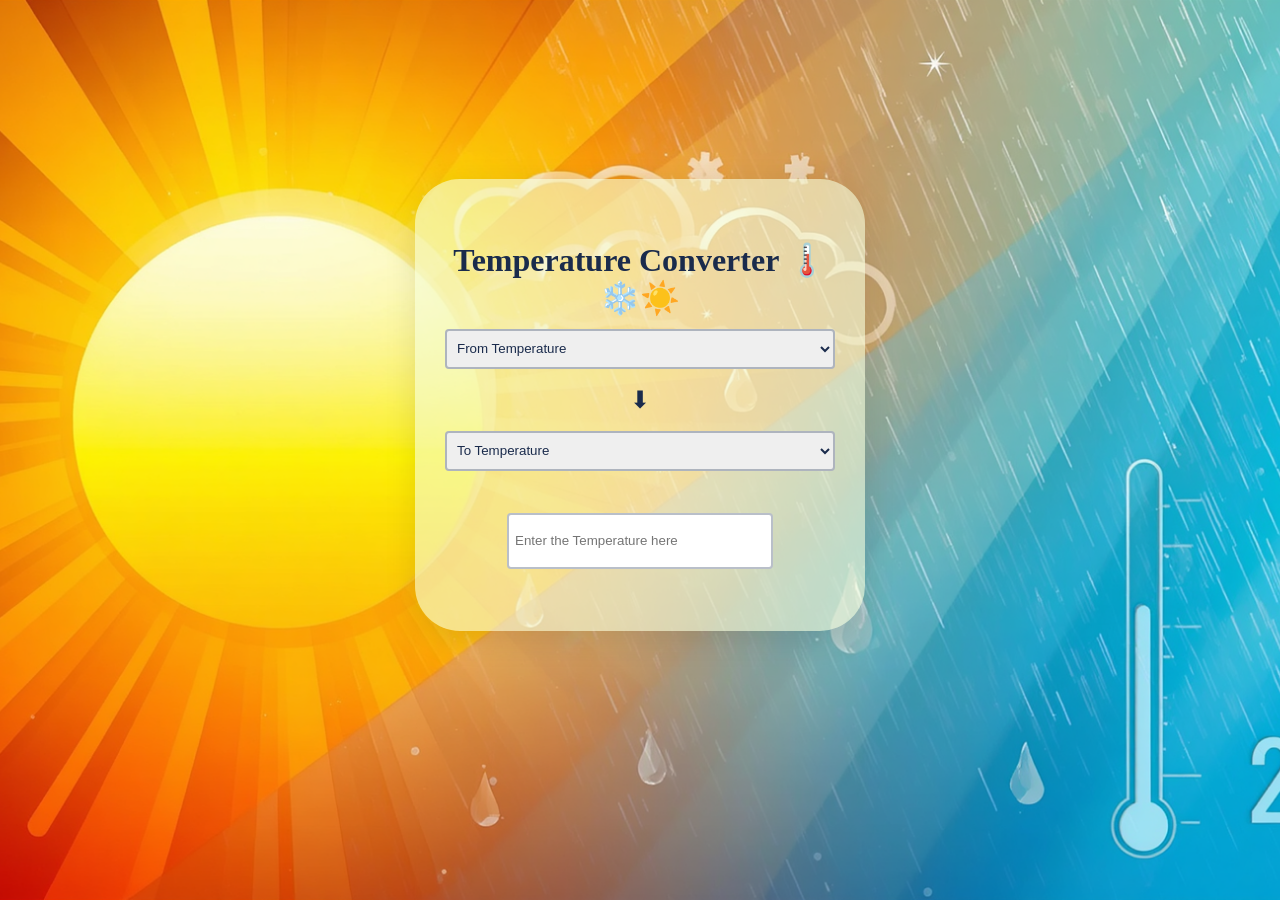
<file: index.html>
<!DOCTYPE html>
<html lang="en">

<head>
  <meta charset="UTF-8">
  <meta name="viewport" content="width=device-width, initial-scale=1.0">
  <title>Temperature Converter</title>
  <link rel="stylesheet" href="style.css">

</head>

<body>
  <div class="container">
    <div class="inside-container">
      <h1>Temperature Converter 🌡️❄️☀️</h1>

      <select name="temperatures" id="temperatureFrom" required class="from-class" onchange="calculate()">
        <option value="" disabled selected hidden>From Temperature</option>
        <option value="celsius">Celsius</option>
        <option value="fahrenheit">Fahrenheit</option>
        <option value="kelvin">Kelvin</option>
      </select>
      <span class="arrow">
        ⬇
      </span>


      <select name="temperatures" id="temperatureTo" required class="to-class" onchange="calculate()">
        <option value="" disabled selected hidden>To Temperature</option>
        <option value="celsius">Celsius</option>
        <option value="fahrenheit">Fahrenheit</option>
        <option value="kelvin">Kelvin</option>

      </select>


      <input class="given-temp" placeholder="Enter the Temperature here" oninput="calculate();">
      <p class="show-temp"></p>
    </div>


  </div>

  <script src="temp.js">

    

  </script>

</body>

</html>
</file>
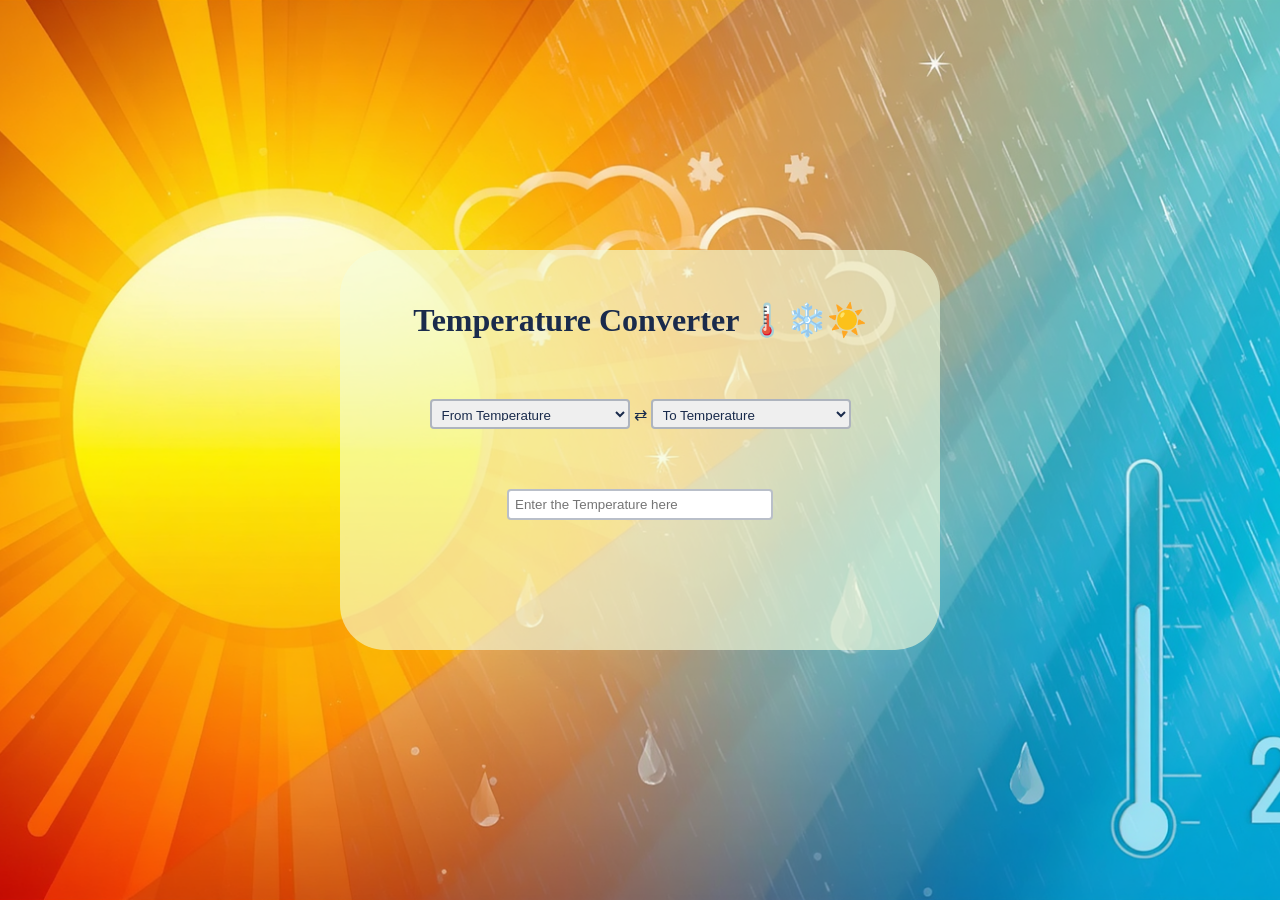
<file: 04-website.html>
<!DOCTYPE html>
<html lang="en">

<head>
  <meta charset="UTF-8">
  <meta name="viewport" content="width=device-width, initial-scale=1.0">
  <title>Temperature Converter</title>
  <style>
    body {
      margin: 0;
      min-height: 100vh;
      background-image: url("img1.jpg");
      background-size: cover;
      background-position: center;
      background-repeat: no-repeat;
      background-attachment: fixed;
      font-family: Cambria, Cochin, Georgia, Times, 'Times New Roman', serif;
    }

    .container {
      display: flex;
      justify-content: center;
      align-items: center;
      min-height: 100vh;
    }

    .inside-container {
      height: 400px;
      width: 600px;
      background-color: rgba(245, 254, 220, 0.6);
      color: rgb(26, 43, 76);
      display: flex;
      flex-direction: column;
      justify-content: space-between;
      align-items: center;
      padding: 30px 20px;
      text-align: center;
      box-sizing: border-box;
      border-radius: 45px;
    }

    .given-temp {
      display: block;
    }

    h1 {
      margin-bottom: 0px;
    }

    select {
      height: 30px;
      width: 200px;
    }

    select,
    input {
      border: 2px solid rgba(26, 43, 76, 0.3);
      border-radius: 4px;
      padding: 6px;
      color: rgb(26, 43, 76);
    }

    input {
      width: 250px;
      border-width: 2px;
    }

    p {
      font-size: 20px;
    }
  </style>

</head>

<body>
  <div class="container">
    <div class="inside-container">
      <h1>Temperature Converter 🌡️❄️☀️</h1>
      <div>
        <select name="temperatures" id="temperatureFrom" required class="from-class" onchange="calculate()">
          <option value="" disabled selected hidden>From Temperature</option>
          <option value="celsius">Celsius</option>
          <option value="fahrenheit">Fahrenheit</option>
          <option value="kelvin">Kelvin</option>
        </select>
        ⇄

        <select name="temperatures" id="temperatureTo" required class="to-class" onchange="calculate()">
          <option value="" disabled selected hidden>To Temperature</option>
          <option value="celsius">Celsius</option>
          <option value="fahrenheit">Fahrenheit</option>
          <option value="kelvin">Kelvin</option>

        </select>
      </div>

      <input class="given-temp" placeholder="Enter the Temperature here" oninput="calculate();">
      <p class="show-temp"></p>
    </div>


  </div>

  <script>

    const savedDisplay = localStorage.getItem('display');
    const savedTemp = localStorage.getItem('displayTemp');
    const savedFrom = localStorage.getItem('selectedFrom');
    const savedTo = localStorage.getItem('selectedTo');

    if (savedDisplay) document.querySelector('.show-temp').innerHTML = savedDisplay;
    if (savedFrom) document.querySelector('.from-class').value = savedFrom;
    if (savedTo) document.querySelector('.to-class').value = savedTo;
    if (savedTemp) {
      document.querySelector('.given-temp').value = savedTemp;
    }

    let from = document.querySelector('.from-class');
    let to = document.querySelector('.to-class');

    function calculate() {
      let enteredTemp = document.querySelector('.given-temp').value;
      storeTemp(enteredTemp);
      storeFrom(from.value);
      storeTo(to.value);
      if (enteredTemp === '') {
        document.querySelector('.show-temp').innerHTML = `Not entered yet`;
        return;
      }
      if (from.value === to.value && from.value !== "") {
        let unitSymbol = from.value === 'celsius' ? '° C' : from.value === 'fahrenheit' ? '° F' : 'K';
        document.querySelector('.show-temp').innerHTML = `${enteredTemp}${unitSymbol} = ${Number(enteredTemp)}${unitSymbol}`;
        let ui = document.querySelector('.show-temp').innerHTML;
        store(ui);
      }

      else if (from.value === 'celsius' && to.value === 'fahrenheit') {
        let celsiusTemp = Number(enteredTemp);
        let fahrenheitTemp = celsiusTemp * 9 / 5 + 32;
        document.querySelector('.show-temp').innerHTML = `${celsiusTemp}° C = ${fahrenheitTemp.toFixed(2)}° F`;
        let ui = document.querySelector('.show-temp').innerHTML;
        store(ui);
      }

      else if (from.value === 'celsius' && to.value === 'kelvin') {
        let celsiusTemp = Number(enteredTemp);
        let kelvinTemp = celsiusTemp + 273.15;
        document.querySelector('.show-temp').innerHTML = `${celsiusTemp}° C = ${kelvinTemp.toFixed(2)}K`;
        let ui = document.querySelector('.show-temp').innerHTML;
        store(ui);
      }
      else if (from.value === 'fahrenheit' && to.value === 'celsius') {
        let fahrenheitTemp = Number(enteredTemp);
        let celsiusTemp = (fahrenheitTemp - 32) * 5 / 9;
        document.querySelector('.show-temp').innerHTML = `${fahrenheitTemp}° F = ${celsiusTemp.toFixed(2)}° C`;
        let ui = document.querySelector('.show-temp').innerHTML;
        store(ui);
      }
      else if (from.value === 'fahrenheit' && to.value === 'kelvin') {
        let fahrenheitTemp = Number(enteredTemp);
        let kelvinTemp = (fahrenheitTemp - 32) * 5 / 9 + 273.15;
        document.querySelector('.show-temp').innerHTML = `${fahrenheitTemp}° F = ${kelvinTemp.toFixed(2)}K`;
        let ui = document.querySelector('.show-temp').innerHTML;
        store(ui);
      }
      else if (from.value === 'kelvin' && to.value === 'celsius') {
        let kelvinTemp = Number(enteredTemp);
        let celsiusTemp = kelvinTemp - 273.15;
        document.querySelector('.show-temp').innerHTML = `${kelvinTemp}K = ${celsiusTemp.toFixed(2)}° C`;
        let ui = document.querySelector('.show-temp').innerHTML;
        store(ui);
      }
      else if (from.value === 'kelvin' && to.value === 'fahrenheit') {
        let kelvinTemp = Number(enteredTemp);
        let fahrenheitTemp = (kelvinTemp - 273.15) * 9 / 5 + 32;
        document.querySelector('.show-temp').innerHTML = `${kelvinTemp}K = ${fahrenheitTemp.toFixed(2)}° F`;
        let ui = document.querySelector('.show-temp').innerHTML;
        store(ui);
      }
    }


    function store(ui) {
      localStorage.setItem('display', ui);
    }
    function storeTemp(enteredTemp) {
      localStorage.setItem('displayTemp', enteredTemp);
    }
    function storeFrom(fromValue) {
      localStorage.setItem('selectedFrom', fromValue);
    }
    function storeTo(toValue) {
      localStorage.setItem('selectedTo', toValue);
    }


  </script>

</body>

</html>
</file>
<file: style.css>
body {
      margin: 0;
      min-height: 100vh;
      background-image: url("img1.jpg");
      background-size: cover;
      background-position: center;
      background-repeat: no-repeat;
      background-attachment: fixed;
      font-family: Cambria, Cochin, Georgia, Times, 'Times New Roman', serif;
    }

    .container {
      display: flex;
      justify-content: center;
      align-items: center;
      min-height: 90vh;
      padding: 20px;
      box-sizing: border-box;

    }

    .inside-container {
      width: 100%;
      max-width: 450px;
      background-color: rgba(245, 254, 220, 0.6);
      color: rgb(26, 43, 76);
      display: flex;
      flex-direction: column;
      justify-content: center;
      gap: 12px;
      align-items: center;
      padding: 40px 30px;
      text-align: center;
      box-sizing: border-box;
      border-radius: 45px;
      box-shadow: 0 8px 32px rgba(0, 0, 0, 0.1);
    }

    .given-temp {
      display: block;
    }

    h1 {
      margin-bottom: 0px;
    }

    select {
      height: 38px;
      width: 250px;
    }

    select,
    input {
      height: 40px;
      width: 100%;
      border: 2px solid rgba(26, 43, 76, 0.3);
      border-radius: 4px;
      padding: 6px;
      color: rgb(26, 43, 76);
    }

    input {
      width: 250px;
      border-width: 2px;
    }

    p {
      font-size: 20px;
      margin: 10px 0 0 0;
    }

    .arrow {
      font-size: 24px;
      margin: 5px;
    }
    .from-class{
      margin-bottom: 0px;
    }
    .to-class{
      margin-bottom: 30px;
    }
</file>
